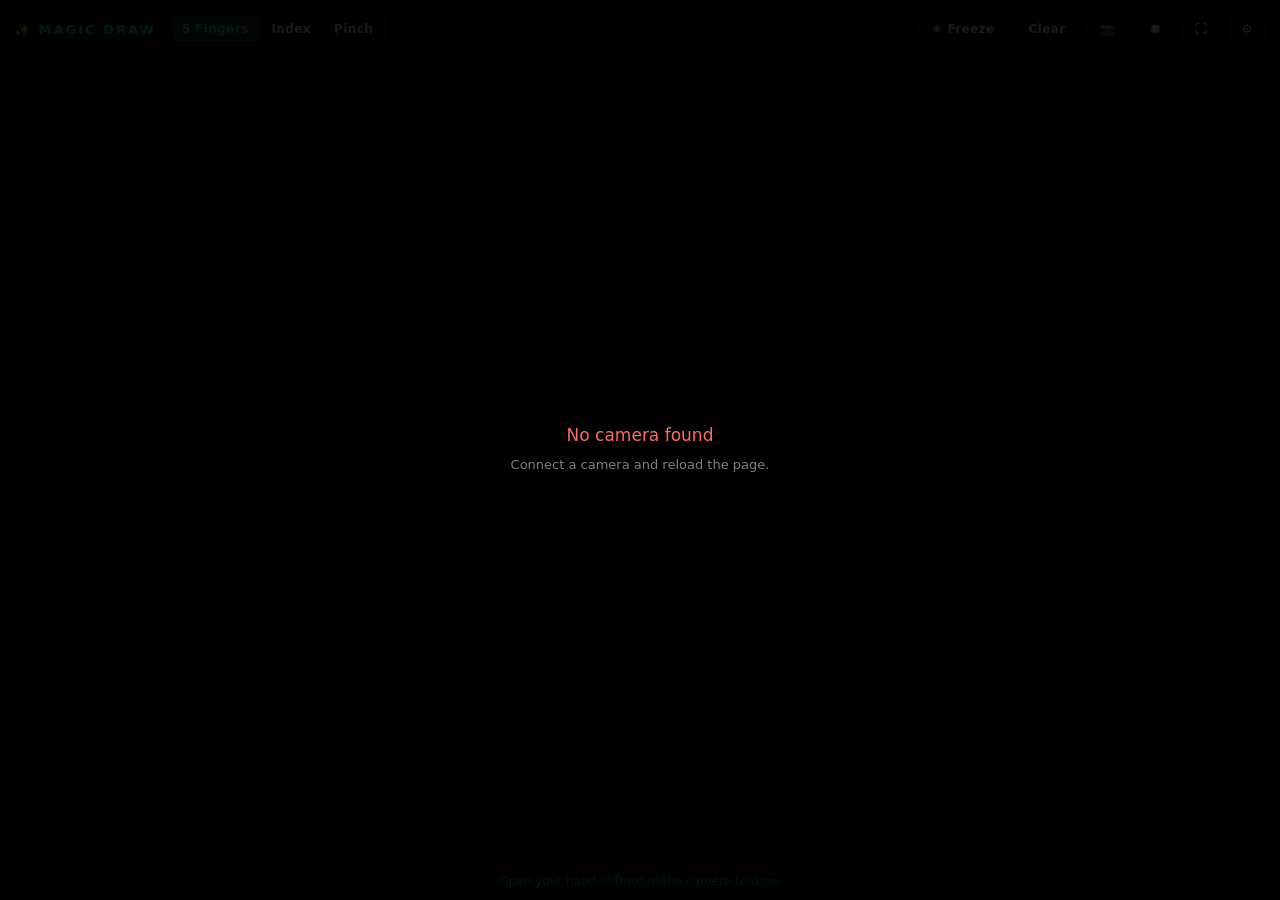
<file: index.html>
<!DOCTYPE html>
<html lang="en">
<head>
<meta charset="UTF-8">
<meta name="viewport" content="width=device-width, initial-scale=1.0, viewport-fit=cover">
<title>AR Magic Draw</title>
<link rel="stylesheet" href="css/styles.css">
</head>
<body>

<canvas id="stage"></canvas>
<video id="video" autoplay playsinline muted></video>

<div id="ui">
    <div id="topbar">
        <span class="brand">✨ MAGIC DRAW</span>

        <div class="seg" id="modeSeg">
            <button data-mode="all" title="Every extended finger draws (1)">5 Fingers</button>
            <button data-mode="index" title="Index finger only (2)">Index</button>
            <button data-mode="pinch" title="Draw by pinching thumb and index (3)">Pinch</button>
        </div>

        <div class="spacer"></div>

        <button id="btnFreeze" title="Freeze the canvas, no fading (Space)">❄ Freeze</button>
        <button id="btnClear" class="danger" title="Clear (C)">Clear</button>
        <button id="btnShot" title="Save PNG (S)">📷</button>
        <button id="btnRec" title="Record video (R)">⏺</button>
        <button id="btnFull" title="Fullscreen (F)">⛶</button>
        <button id="btnPanel" title="Settings">⚙</button>
    </div>

    <div id="panel">
        <div class="row">
            <div class="lbl"><span>Fade</span><b id="vFade">5.0 s</b></div>
            <input type="range" id="fade" min="0.5" max="20" step="0.5" value="5">
        </div>

        <div class="row">
            <div class="lbl"><span>Thickness</span><b id="vBrush">8</b></div>
            <input type="range" id="brush" min="2" max="26" step="1" value="8">
        </div>

        <div class="row">
            <div class="lbl"><span>Glow</span><b id="vGlow">100%</b></div>
            <input type="range" id="glow" min="0" max="2" step="0.05" value="1">
        </div>

        <div class="row">
            <div class="lbl"><span>Smoothing</span><b id="vSmooth">medium</b></div>
            <input type="range" id="smooth" min="0" max="100" step="5" value="55">
        </div>

        <div class="row">
            <div class="lbl"><span>Video opacity</span><b id="vVid">40%</b></div>
            <input type="range" id="vid" min="0" max="100" step="5" value="40">
        </div>

        <div class="sep"></div>

        <div class="toggles">
            <button id="btnMirror" title="Mirror effect (M)">Mirror</button>
            <button id="btnSparks" title="Sparks at the fingertip">Sparks</button>
            <button id="btnTaper" title="The stroke thins toward its tail">Taper</button>
            <button id="btnBlur" title="Blur the camera background (B)">Blur BG</button>
        </div>

        <div class="row">
            <div class="lbl"><span>Quality</span></div>
            <select id="quality">
                <option value="high">High</option>
                <option value="medium">Medium</option>
                <option value="low">Low (more FPS)</option>
            </select>
        </div>

        <div class="row">
            <div class="lbl"><span>Camera</span></div>
            <select id="camSel"><option>Default camera</option></select>
        </div>

        <div class="sep"></div>

        <div class="row">
            <div class="lbl"><span>Palette</span></div>
            <select id="palette">
                <option value="neon">Neon</option>
                <option value="fire">Fire</option>
                <option value="ice">Ice</option>
                <option value="rainbow">Rainbow</option>
                <option value="custom">Custom</option>
            </select>
        </div>

        <div class="fingers" id="fingers"></div>

        <div class="sep"></div>
        <div style="font-size:11px;line-height:1.7;color:rgba(255,255,255,.45)">
            <b style="color:rgba(255,255,255,.7)">Shortcuts</b><br>
            C clear · M mirror · F fullscreen · B blur<br>
            H hide UI · S photo · R record<br>
            Space freeze · 1/2/3 mode<br>
            <b style="color:rgba(255,255,255,.7)">Gesture:</b> make a fist to clear
        </div>
    </div>

    <div id="recDot"><i></i><span id="recTime">0:00</span></div>
    <div id="hud"></div>
    <div id="hint">Open your hand in front of the camera to draw</div>
    <div id="toast"></div>
</div>

<div id="loading">
    <div class="spin"></div>
    <div id="loadMsg">Waking up the magic…</div>
    <small id="loadSub">Loading the hand detection model</small>
</div>

<script type="module" src="js/app.js"></script>
</body>
</html>
</file>
<file: css/styles.css>
:root {
    --accent: #00ffcc;
    --panel: rgba(12, 14, 18, 0.72);
    --border: rgba(255, 255, 255, 0.12);
}

* { box-sizing: border-box; }

html, body {
    margin: 0;
    padding: 0;
    height: 100%;
    overflow: hidden;
    background: #000;
    color: #fff;
    font-family: 'Segoe UI', system-ui, -apple-system, sans-serif;
    -webkit-user-select: none;
    user-select: none;
    touch-action: none;
}

/* El escenario es un único canvas: video + trazos.
   Así el snapshot y la grabación salen ya compuestos. */
#stage {
    position: fixed;
    inset: 0;
    width: 100%;
    height: 100%;
    display: block;
    z-index: 1;
}

#video { display: none; }

/* ---------- Interfaz ---------- */

#ui {
    position: fixed;
    inset: 0;
    z-index: 10;
    pointer-events: none;
    transition: opacity .35s ease;
}
#ui.hidden { opacity: 0; }

#topbar {
    position: absolute;
    top: 0; left: 0; right: 0;
    display: flex;
    flex-wrap: wrap;
    align-items: center;
    gap: 8px;
    padding: 12px 14px;
    background: linear-gradient(to bottom, rgba(0,0,0,.75), rgba(0,0,0,0));
    pointer-events: auto;
}

.brand {
    font-weight: 700;
    letter-spacing: 2px;
    font-size: 13px;
    color: var(--accent);
    text-shadow: 0 0 10px rgba(0,255,204,.6);
    margin-right: 4px;
    white-space: nowrap;
}

.spacer { flex: 1 1 auto; }

button, select, .seg {
    font-family: inherit;
    font-size: 12px;
    color: #fff;
    background: var(--panel);
    border: 1px solid var(--border);
    border-radius: 10px;
    backdrop-filter: blur(10px);
    -webkit-backdrop-filter: blur(10px);
}

button {
    padding: 8px 12px;
    cursor: pointer;
    font-weight: 600;
    letter-spacing: .4px;
    transition: background .15s, border-color .15s, transform .1s;
    white-space: nowrap;
}
button:hover { background: rgba(255,255,255,.14); border-color: rgba(255,255,255,.3); }
button:active { transform: scale(.96); }
button.on {
    background: rgba(0,255,204,.16);
    border-color: var(--accent);
    color: var(--accent);
}
button.danger:hover { background: rgba(231,76,60,.28); border-color: #e74c3c; }
button.rec { background: rgba(231,76,60,.28); border-color: #e74c3c; color: #ff8f85; }

.seg { display: flex; padding: 3px; gap: 3px; }
.seg button {
    background: transparent;
    border: none;
    border-radius: 8px;
    padding: 6px 10px;
    backdrop-filter: none;
}
.seg button.on { background: rgba(0,255,204,.18); }

select { padding: 7px 8px; cursor: pointer; max-width: 170px; }
option { background: #14171c; }

/* ---------- Panel de ajustes ---------- */

#panel {
    position: absolute;
    top: 62px;
    left: 14px;
    width: 268px;
    max-height: calc(100% - 90px);
    overflow-y: auto;
    overscroll-behavior: contain;
    padding: 14px;
    display: none;
    flex-direction: column;
    gap: 14px;
    background: var(--panel);
    border: 1px solid var(--border);
    border-radius: 16px;
    backdrop-filter: blur(14px);
    -webkit-backdrop-filter: blur(14px);
    pointer-events: auto;
}
#panel.open { display: flex; }
#panel::-webkit-scrollbar { width: 6px; }
#panel::-webkit-scrollbar-thumb { background: rgba(255,255,255,.2); border-radius: 3px; }

.row { display: flex; flex-direction: column; gap: 6px; }
.row > .lbl {
    display: flex;
    justify-content: space-between;
    align-items: baseline;
    font-size: 11px;
    text-transform: uppercase;
    letter-spacing: 1px;
    color: rgba(255,255,255,.6);
}
.lbl b { color: var(--accent); font-variant-numeric: tabular-nums; }

input[type="range"] {
    width: 100%;
    accent-color: var(--accent);
    cursor: pointer;
}
input[type="range"]:disabled { opacity: .35; cursor: not-allowed; }

.sep { height: 1px; background: var(--border); }

.toggles { display: flex; flex-wrap: wrap; gap: 6px; }
.toggles button { flex: 1 1 auto; }

.fingers { display: flex; flex-direction: column; gap: 6px; }
.finger {
    display: flex;
    align-items: center;
    gap: 8px;
    font-size: 12px;
    color: rgba(255,255,255,.75);
}
.finger input[type="color"] {
    width: 34px;
    height: 24px;
    padding: 0;
    border: 1px solid var(--border);
    border-radius: 6px;
    background: none;
    cursor: pointer;
}
.finger .name { flex: 1; }

/* ---------- Overlays ---------- */

#hud {
    position: absolute;
    bottom: 12px;
    left: 14px;
    font-size: 11px;
    font-variant-numeric: tabular-nums;
    color: rgba(255,255,255,.45);
    letter-spacing: .5px;
    line-height: 1.6;
}
#hint {
    position: absolute;
    bottom: 12px;
    left: 50%;
    transform: translateX(-50%);
    font-size: 12px;
    color: rgba(0,255,204,.8);
    text-shadow: 0 0 8px rgba(0,255,204,.5);
    text-align: center;
    padding: 0 12px;
}

#toast {
    position: absolute;
    top: 50%;
    left: 50%;
    transform: translate(-50%, -50%) scale(.9);
    padding: 14px 26px;
    font-size: 15px;
    font-weight: 600;
    letter-spacing: 1px;
    background: rgba(0,0,0,.75);
    border: 1px solid var(--accent);
    border-radius: 12px;
    box-shadow: 0 0 24px rgba(0,255,204,.35);
    opacity: 0;
    pointer-events: none;
    transition: opacity .2s, transform .2s;
}
#toast.show { opacity: 1; transform: translate(-50%, -50%) scale(1); }

#recDot {
    position: absolute;
    top: 62px;
    right: 16px;
    display: none;
    align-items: center;
    gap: 8px;
    font-size: 12px;
    font-weight: 600;
    color: #ff6b5e;
}
#recDot.on { display: flex; }
#recDot i {
    width: 10px; height: 10px;
    border-radius: 50%;
    background: #e74c3c;
    animation: pulse 1s infinite;
}
@keyframes pulse { 50% { opacity: .25; } }

#loading {
    position: fixed;
    inset: 0;
    z-index: 50;
    display: flex;
    flex-direction: column;
    align-items: center;
    justify-content: center;
    gap: 10px;
    text-align: center;
    padding: 24px;
    background: rgba(0,0,0,.9);
    font-size: 17px;
}
#loading.gone { display: none; }
#loading small { font-size: 13px; color: rgba(255,255,255,.5); max-width: 420px; line-height: 1.6; }
#loading .err { color: #ff6b5e; }
.spin {
    width: 34px; height: 34px;
    border: 3px solid rgba(0,255,204,.2);
    border-top-color: var(--accent);
    border-radius: 50%;
    animation: spin .8s linear infinite;
}
@keyframes spin { to { transform: rotate(360deg); } }

@media (max-width: 720px) {
    .brand, #hud { display: none; }
    #panel { width: calc(100% - 28px); }
    button { padding: 7px 10px; }
}
</file>
